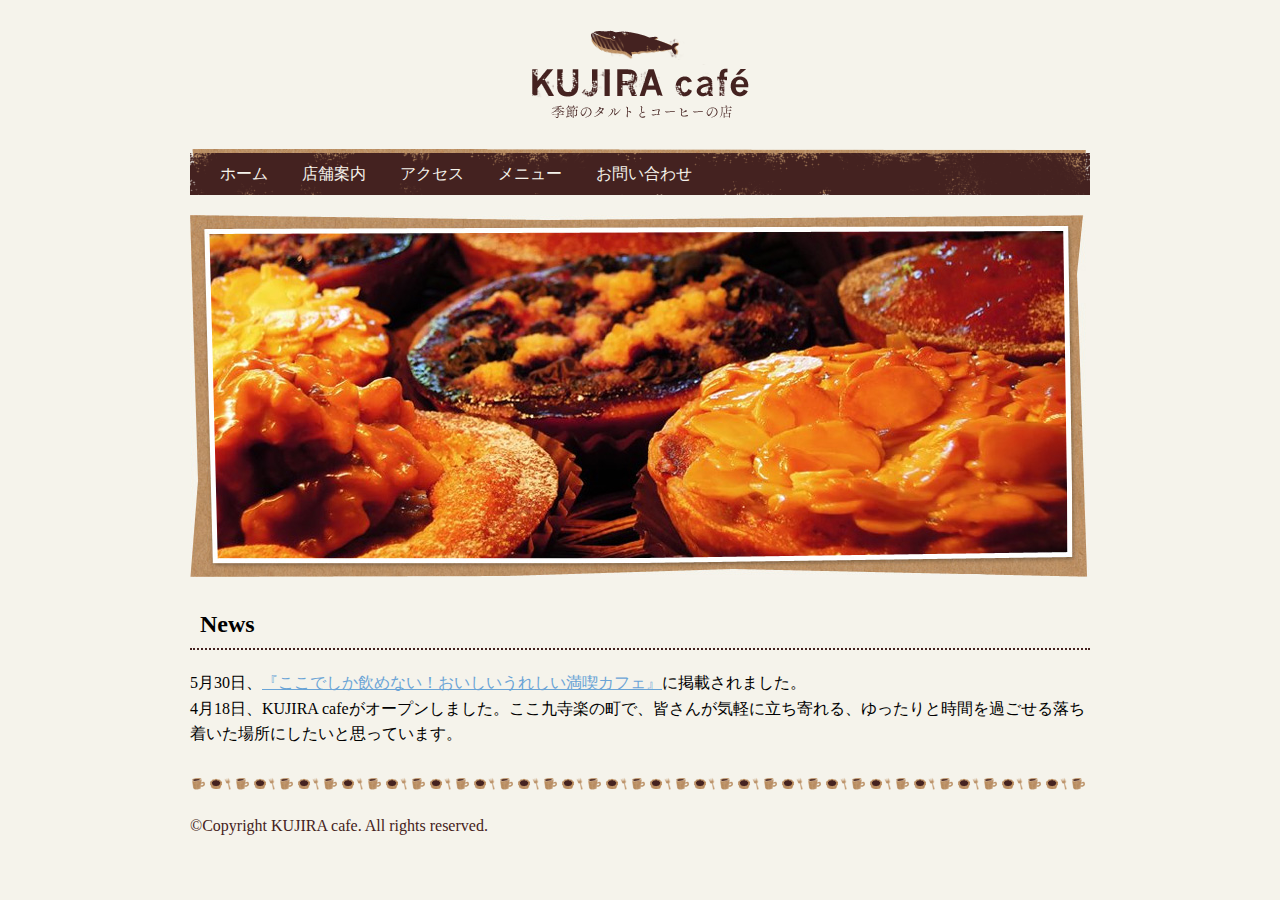
<file: index.html>
<!doctype html>
<html>
<head>
<meta charset="UTF-8">
<title>KUJIRA cafeへようこそ</title>
<link rel="stylesheet" type="text/css" href="CSS/style.css">
</head>
<body>
	<div class="wrapper">
			<!--ヘッダー-->
	<h1 id="logo"><a href="index.html"><img src="images/logo.png" width="217" height="89" alt="KUJIRA cafe"></a></h1>
	<ul id="nav">
		<li><a href="index.html">ホーム</a></li>
		<li><a href="about.html">店舗案内</a></li>
		<li><a href="access.html">アクセス</a></li>
		<li><a href="menu.html">メニュー</a></li>
		<li><a href="contact.html">お問い合わせ</a></li>
	</ul>
			<!--ヘッダーここまで-->
			<!--メイン-->
	<div class="keyvisual">
		<img src="images/keyvisual.jpg" width="900" height="362" alt="">
	</div>
	<h2 id="news">News</h2>
	<p class="news_item">5月30日、<a href="http://www.sbcr.jp" target="_blank">『ここでしか飲めない！おいしいうれしい満喫カフェ』</a>に掲載されました。</p>
	<p class="news_item">4月18日、KUJIRA cafeがオープンしました。ここ九寺楽の町で、皆さんが気軽に立ち寄れる、ゆったりと時間を過ごせる落ち着いた場所にしたいと思っています。</p>
			<!--メインここまで-->
			<!--フッター-->
	<div id="footer">
		<p>&copy;Copyright KUJIRA cafe. All rights reserved.</p>
	</div>
			<!--フッターここまで-->
</div>
</body>
</html>
</file>
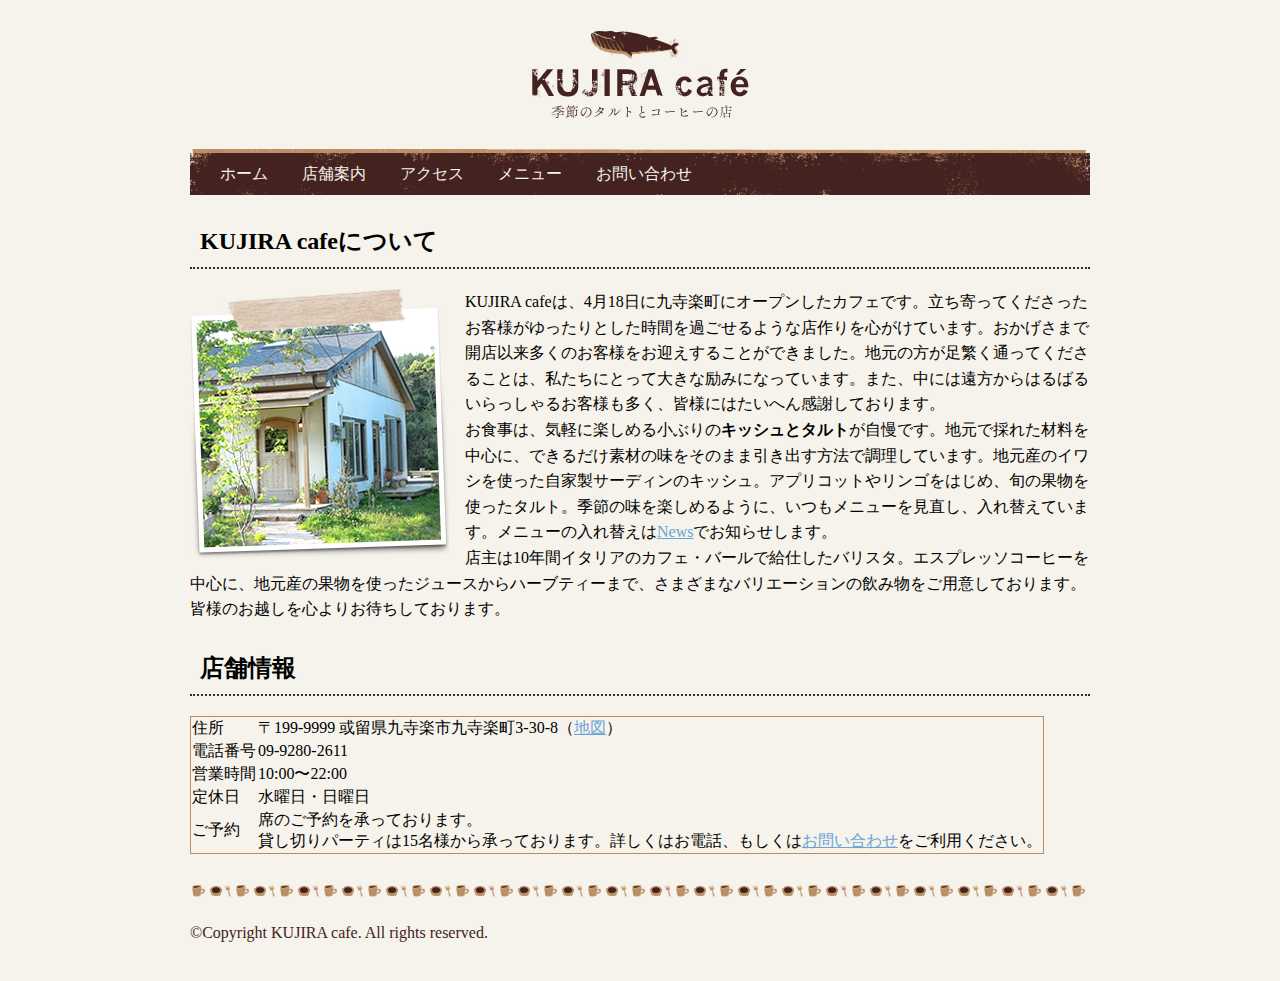
<file: about.html>
<!doctype html>
<html>
<head>
<meta charset="UTF-8">
<title>KUJIRA cafeについて | KUJIRA cafe</title>
<link rel="stylesheet" type="text/css" href="CSS/style.css">
</head>
<body>
	<div class="wrapper">
			<!--ヘッダー-->
	<h1 id="logo"><a href="index.html"><img src="images/logo.png" width="217" height="89" alt="KUJIRA cafe"></a></h1>
	<ul id="nav">
		<li><a href="index.html">ホーム</a></li>
		<li><a href="about.html">店舗案内</a></li>
		<li><a href="access.html">アクセス</a></li>
		<li><a href="menu.html">メニュー</a></li>
		<li><a href="contact.html">お問い合わせ</a></li>
	</ul>
			<!--ヘッダーここまで-->
			<!--メイン-->
		<h2>KUJIRA cafeについて</h2>
		<p class="float"><img src="images/about-photo.jpg" width="259" height="269" alt="店舗情報">KUJIRA cafeは、4月18日に九寺楽町にオープンしたカフェです。立ち寄ってくださったお客様がゆったりとした時間を過ごせるような店作りを心がけています。おかげさまで開店以来多くのお客様をお迎えすることができました。地元の方が足繁く通ってくださることは、私たちにとって大きな励みになっています。また、中には遠方からはるばるいらっしゃるお客様も多く、皆様にはたいへん感謝しております。<br>
お食事は、気軽に楽しめる小ぶりの<strong>キッシュとタルト</strong>が自慢です。地元で採れた材料を中心に、できるだけ素材の味をそのまま引き出す方法で調理しています。地元産のイワシを使った自家製サーディンのキッシュ。アプリコットやリンゴをはじめ、旬の果物を使ったタルト。季節の味を楽しめるように、いつもメニューを見直し、入れ替えています。メニューの入れ替えは<a href="index.html#news">News</a>でお知らせします。<br>
店主は10年間イタリアのカフェ・バールで給仕したバリスタ。エスプレッソコーヒーを中心に、地元産の果物を使ったジュースからハーブティーまで、さまざまなバリエーションの飲み物をご用意しております。<br>
皆様のお越しを心よりお待ちしております。</p>
		<h2 class="clear">店舗情報</h2>
		<table class="info">
			<tr>
				<td>住所</td>
				<td>〒199-9999 或留県九寺楽市九寺楽町3-30-8（<a href="access.html">地図</a>）</td>
			</tr>
			<tr>
				<td>電話番号</td>
				<td>09-9280-2611</td>
			</tr>
			<tr>
				<td>営業時間</td>
				<td>10:00〜22:00</td>
			</tr>
			<tr>
				<td>定休日</td>
				<td>水曜日・日曜日</td>
			</tr>
			<tr>
				<td>ご予約</td>
				<td>席のご予約を承っております。<br>
			貸し切りパーティは15名様から承っております。詳しくはお電話、もしくは<a href="contact.html">お問い合わせ</a>をご利用ください。</td>
			</tr>
		</table>
			<!--メインここまで-->
			<!--フッター-->
	<div id="footer">
		<p>&copy;Copyright KUJIRA cafe. All rights reserved.</p>
	</div>
			<!--フッターここまで-->
</div>
</body>
</html>
</file>
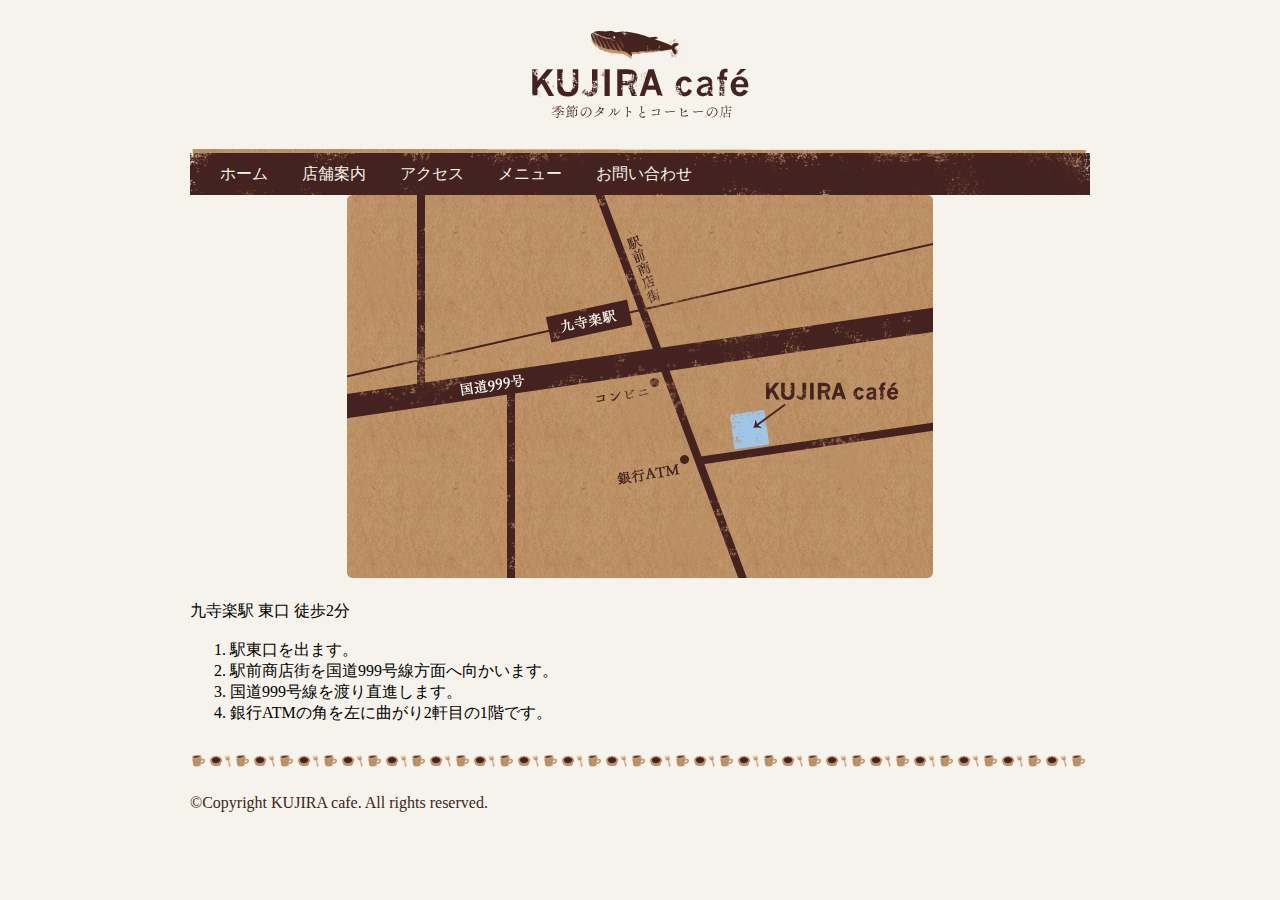
<file: access.html>
<!doctype html>
<html>
<head>
<meta charset="UTF-8">
<title>アクセス | KUJIRA cafe</title>
<link rel="stylesheet" type="text/css" href=" CSS/style.css">
</head>
<body>
	<div class="wrapper">
			<!--ヘッダー-->
	<h1 id="logo"><a href="index.html"><img src="images/logo.png" width="217" height="89" alt="KUJIRA cafe"></a></h1>
	<ul id="nav">
		<li><a href="index.html">ホーム</a></li>
		<li><a href="about.html">店舗案内</a></li>
		<li><a href="access.html">アクセス</a></li>
		<li><a href="menu.html">メニュー</a></li>
		<li><a href="contact.html">お問い合わせ</a></li>
	</ul>
			<!--ヘッダーここまで-->
			<!--メイン-->
			<div class="map"><img src="images/map.png" width="586" height="383" alt="地図"></div>
			<p>九寺楽駅 東口 徒歩2分</p>
				<ol>
				<li>駅東口を出ます。</li>
				<li>駅前商店街を国道999号線方面へ向かいます。</li>
				<li>国道999号線を渡り直進します。</li>
				<li>銀行ATMの角を左に曲がり2軒目の1階です。</li>
				</ol>
				
				
				
			<!--メインここまで-->
			<!--フッター-->
	<div id="footer">
		<p>&copy;Copyright KUJIRA cafe. All rights reserved.</p>
	</div>
			<!--フッターここまで-->
</div>
</body>
</html>
</file>
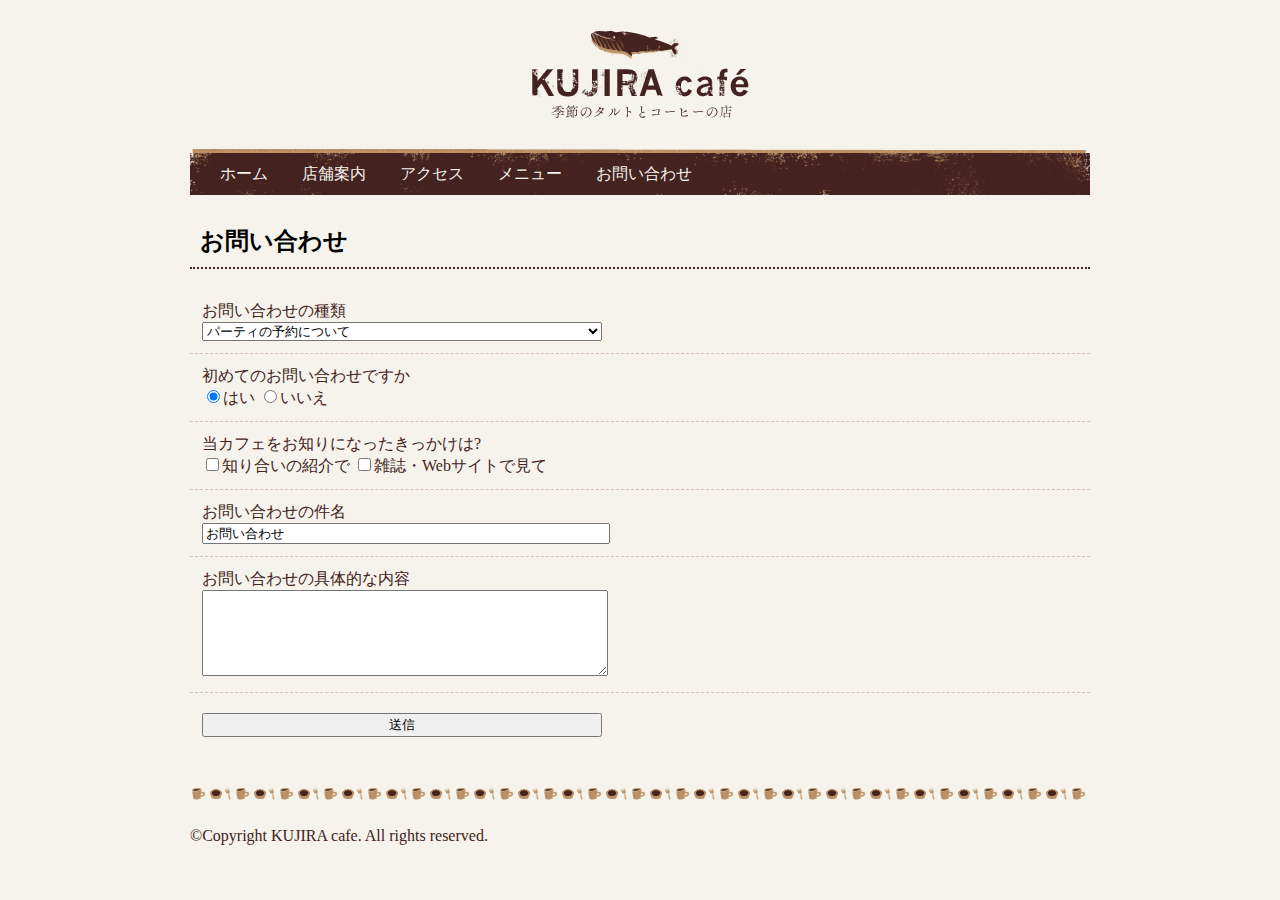
<file: contact.html>
<!doctype html>
<html>
<head>
<meta charset="UTF-8">
<title>お問い合わせ | KUJIRA cafe</title>
<link rel="stylesheet" type="text/css" href="CSS/style.css">
</head>
<body>
	<div class="wrapper">
			<!--ヘッダー-->
	<h1 id="logo"><a href="index.html"><img src="images/logo.png" width="217" height="89" alt="KUJIRA cafe"></a></h1>
	<ul id="nav">
		<li><a href="index.html">ホーム</a></li>
		<li><a href="about.html">店舗案内</a></li>
		<li><a href="access.html">アクセス</a></li>
		<li><a href="menu.html">メニュー</a></li>
		<li><a href="contact.html">お問い合わせ</a></li>
	</ul>
			<!--ヘッダーここまで-->
			<!--メイン-->
			<h2>お問い合わせ</h2>
			<form method="GET" action="result.html">
				<div>
					<label for="kind">お問い合わせの種類</label><br>
					<select id="kind" name="kind">
						<option value="reservation">パーティの予約について</option>
						<option value="contact">一般的な問い合わせ</option>
					</select>
				</div>
				<div>
					<label>初めてのお問い合わせですか</label><br>
					<label><input type="radio" name="first" value="yes" checked>はい</label>
					<label><input type="radio" name="first" value="no">いいえ</label>
				</div>
				<div>
					<label>当カフェをお知りになったきっかけは?</label><br>
					<label><input type="checkbox" name="how" value="friends">知り合いの紹介で</label>
					<label><input type="checkbox" name="how" value="magazine">雑誌・Webサイトで見て</label>
				</div>
				<div>
					<label>お問い合わせの件名<br>
					<input type="text" name="subject" value="お問い合わせ">
					</label>
				</div>
				<div>
					<label>お問い合わせの具体的な内容<br>
					<textarea name="message"></textarea></label>
				</div>
				<input type="submit" id="title" name="submit" value="送信">
			</form>
			<!--メインここまで-->
			<!--フッター-->
	<div id="footer">
		<p>&copy;Copyright KUJIRA cafe. All rights reserved.</p>
	</div>
			<!--フッターここまで-->
</div>
</body>
</html>
</file>
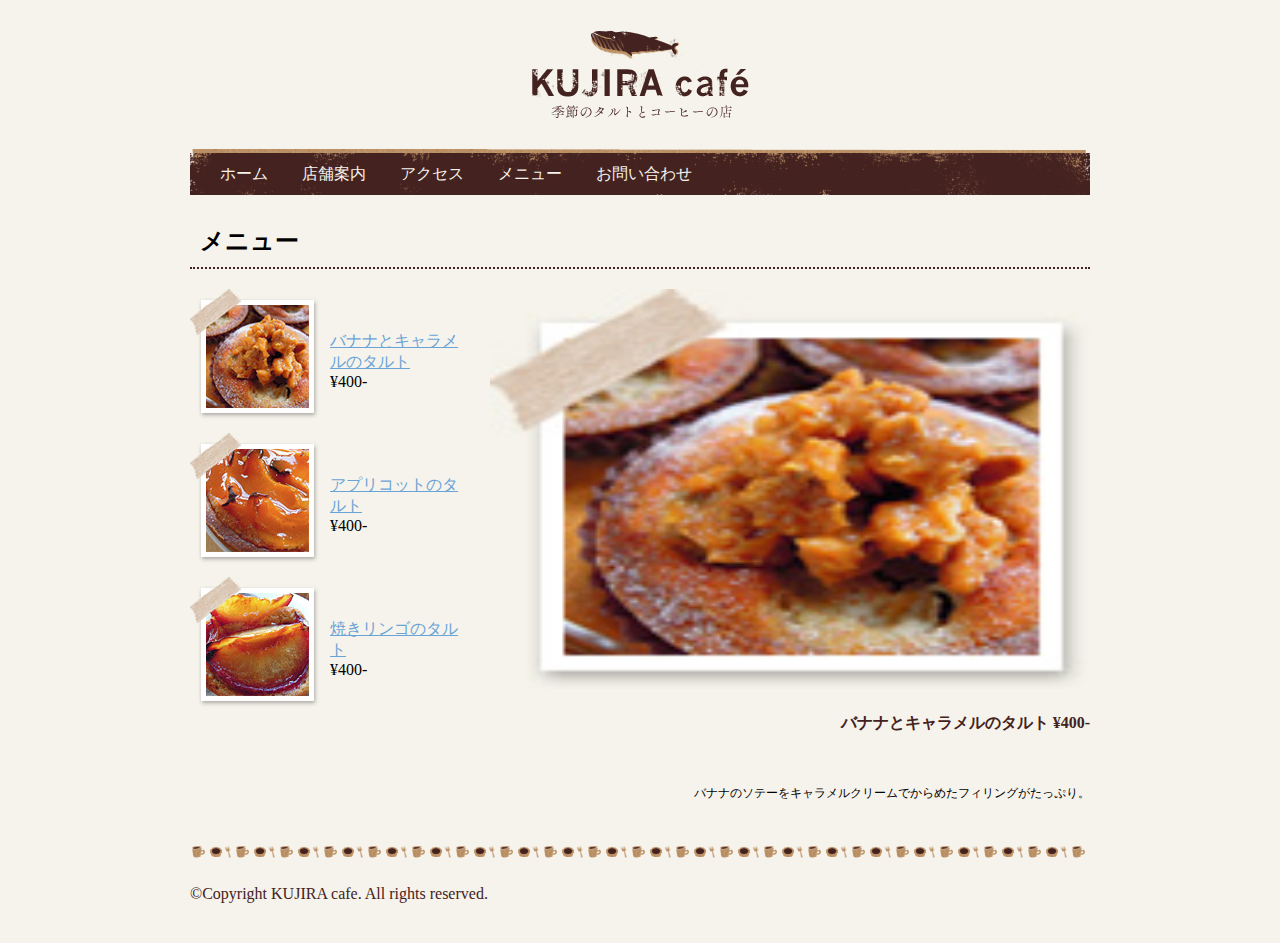
<file: menu.html>
<!doctype html>
<html>
<head>
<meta charset="UTF-8">
<title>バナナとキャラメルのタルト | KUJIRA cafe</title>
<link rel="stylesheet" type="text/css" href="CSS/style.css">
</head>
<body>
	<div class="wrapper">
			<!--ヘッダー-->
	<h1 id="logo"><a href="index.html"><img src="images/logo.png" width="217" height="89" alt="KUJIRA cafe"></a></h1>
	<ul id="nav">
		<li><a href="index.html">ホーム</a></li>
		<li><a href="about.html">店舗案内</a></li>
		<li><a href="access.html">アクセス</a></li>
		<li><a href="menu.html">メニュー</a></li>
		<li><a href="contact.html">お問い合わせ</a></li>
	</ul>
			<!--ヘッダーここまで-->
			<!--メイン-->
			<h2>メニュー</h2>
			<div class="menu_block">
				<div class="menu_left">
					<table class="menu_all">
						<tr>
							<td class="photo">
								<a href="menu.html"><img src="images/menu-thumbnail1.jpg" width="130" height="130" alt=""></a>
							</td>
							<td>
								<a href="menu.html">バナナとキャラメルのタルト<br></a>&yen;400-
							</td>
						</tr>
						<tr>
							<td class="photo">
								<a href="menu2.html"><img src="images/menu-thumbnail2.jpg" width="130" height="130" alt=""></a>
							</td>
							<td>
								<a href="menu2.html">アプリコットのタルト<br></a>&yen;400-
							</td>
						</tr>
						<tr>
							<td class="photo">
								<a href="menu3.html"><img src="images/menu-thumbnail3.jpg" width="130" height="130" alt=""></a>
							</td>
							<td>
								<a href="menu3.html">焼きリンゴのタルト<br></a>&yen;400-
							</td>
						</tr>
					</table>
				</div>
				<div class="menu_right">
					<img src="images/menu-thumbnail1.jpg" width="600" height="400" alt="">
					<h3>バナナとキャラメルのタルト &yen;400-</h3><br>
					<p>バナナのソテーをキャラメルクリームでからめたフィリングがたっぷり。</p>
				</div>
			</div>
			<!--メインここまで-->
			<!--フッター-->
	<div id="footer">
		<p>&copy;Copyright KUJIRA cafe. All rights reserved.</p>
	</div>
			<!--フッターここまで-->
</div>
</body>
</html>
</file>
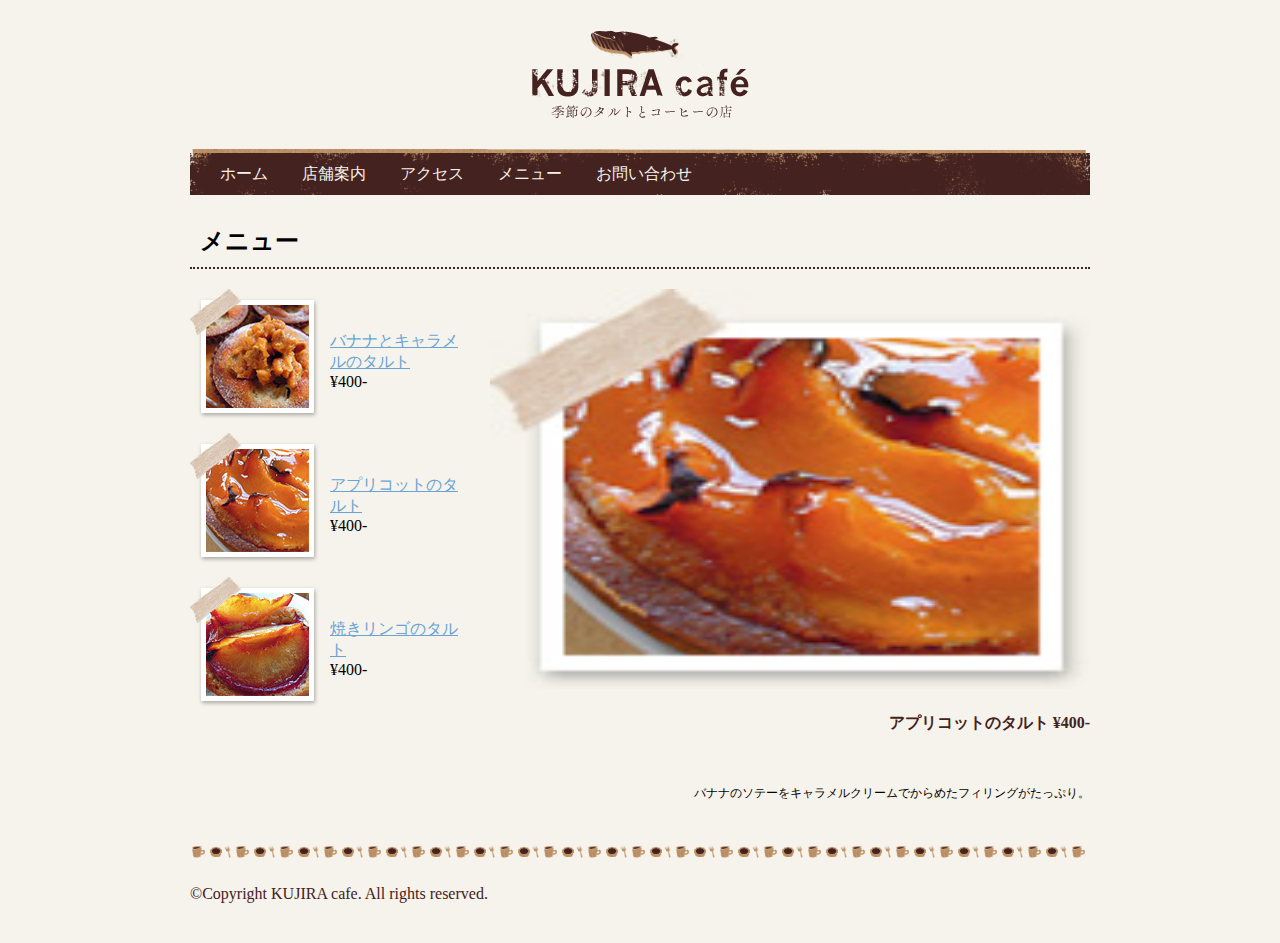
<file: menu2.html>
<!doctype html>
<html>
<head>
<meta charset="UTF-8">
<title>バナナとキャラメルのタルト | KUJIRA cafe</title>
<link rel="stylesheet" type="text/css" href="CSS/style.css">
</head>
<body>
	<div class="wrapper">
			<!--ヘッダー-->
	<h1 id="logo"><a href="index.html"><img src="images/logo.png" width="217" height="89" alt="KUJIRA cafe"></a></h1>
	<ul id="nav">
		<li><a href="index.html">ホーム</a></li>
		<li><a href="about.html">店舗案内</a></li>
		<li><a href="access.html">アクセス</a></li>
		<li><a href="menu.html">メニュー</a></li>
		<li><a href="contact.html">お問い合わせ</a></li>
	</ul>
			<!--ヘッダーここまで-->
			<!--メイン-->
			<h2>メニュー</h2>
			<div class="menu_block">
				<div class="menu_left">
					<table class="menu_all">
						<tr>
							<td class="photo">
								<a href="menu.html"><img src="images/menu-thumbnail1.jpg" width="130" height="130" alt=""></a>
							</td>
							<td>
								<a href="menu.html">バナナとキャラメルのタルト<br></a>&yen;400-
							</td>
						</tr>
						<tr>
							<td class="photo">
								<a href="menu2.html"><img src="images/menu-thumbnail2.jpg" width="130" height="130" alt=""></a>
							</td>
							<td>
								<a href="menu2.html">アプリコットのタルト<br></a>&yen;400-
							</td>
						</tr>
						<tr>
							<td class="photo">
								<a href="menu3.html"><img src="images/menu-thumbnail3.jpg" width="130" height="130" alt=""></a>
							</td>
							<td>
								<a href="menu3.html">焼きリンゴのタルト<br></a>&yen;400-
							</td>
						</tr>
					</table>
				</div>
				<div class="menu_right">
					<img src="images/menu-thumbnail2.jpg" width="600" height="400" alt="">
					<h3>アプリコットのタルト &yen;400-</h3><br>
					<p>バナナのソテーをキャラメルクリームでからめたフィリングがたっぷり。</p>
				</div>
			</div>
			<!--メインここまで-->
			<!--フッター-->
	<div id="footer">
		<p>&copy;Copyright KUJIRA cafe. All rights reserved.</p>
	</div>
			<!--フッターここまで-->
</div>
</body>
</html>
</file>
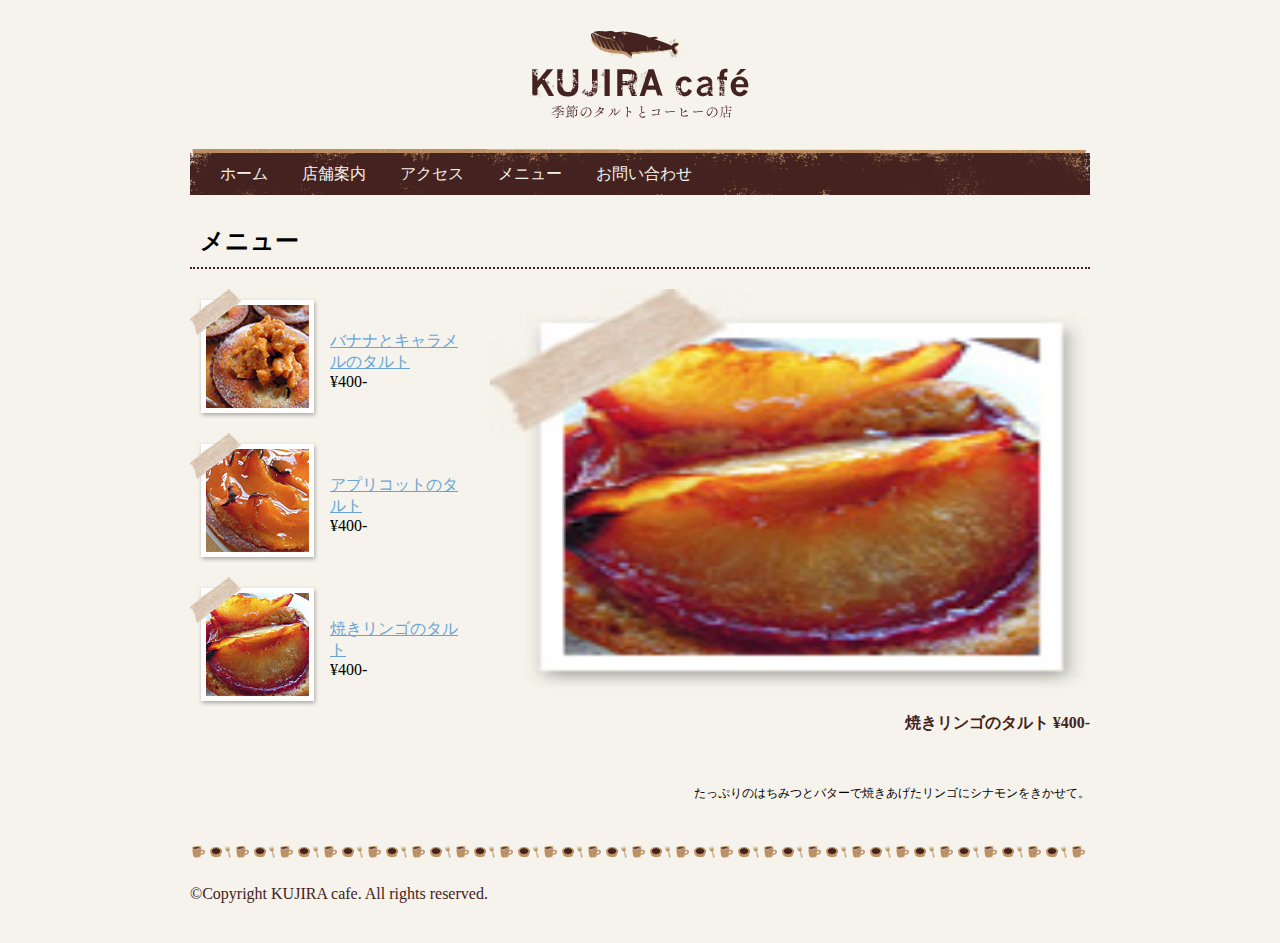
<file: menu3.html>
<!doctype html>
<html>
<head>
<meta charset="UTF-8">
<title>バナナとキャラメルのタルト | KUJIRA cafe</title>
<link rel="stylesheet" type="text/css" href="CSS/style.css">
</head>
<body>
	<div class="wrapper">
			<!--ヘッダー-->
	<h1 id="logo"><a href="index.html"><img src="images/logo.png" width="217" height="89" alt="KUJIRA cafe"></a></h1>
	<ul id="nav">
		<li><a href="index.html">ホーム</a></li>
		<li><a href="about.html">店舗案内</a></li>
		<li><a href="access.html">アクセス</a></li>
		<li><a href="menu.html">メニュー</a></li>
		<li><a href="contact.html">お問い合わせ</a></li>
	</ul>
			<!--ヘッダーここまで-->
			<!--メイン-->
			<h2>メニュー</h2>
			<div class="menu_block">
				<div class="menu_left">
					<table class="menu_all">
						<tr>
							<td class="photo">
								<a href="menu.html"><img src="images/menu-thumbnail1.jpg" width="130" height="130" alt=""></a>
							</td>
							<td>
								<a href="menu.html">バナナとキャラメルのタルト<br></a>&yen;400-
							</td>
						</tr>
						<tr>
							<td class="photo">
								<a href="menu2.html"><img src="images/menu-thumbnail2.jpg" width="130" height="130" alt=""></a>
							</td>
							<td>
								<a href="menu2.html">アプリコットのタルト<br></a>&yen;400-
							</td>
						</tr>
						<tr>
							<td class="photo">
								<a href="menu3.html"><img src="images/menu-thumbnail3.jpg" width="130" height="130" alt=""></a>
							</td>
							<td>
								<a href="menu3.html">焼きリンゴのタルト<br></a>&yen;400-
							</td>
						</tr>
					</table>
				</div>
				<div class="menu_right">
					<img src="images/menu-thumbnail3.jpg" width="600" height="400" alt="">
					<h3>焼きリンゴのタルト &yen;400-</h3><br>
					<p>たっぷりのはちみつとバターで焼きあげたリンゴにシナモンをきかせて。</p>
				</div>
			</div>
			<!--メインここまで-->
			<!--フッター-->
	<div id="footer">
		<p>&copy;Copyright KUJIRA cafe. All rights reserved.</p>
	</div>
			<!--フッターここまで-->
</div>
</body>
</html>
</file>
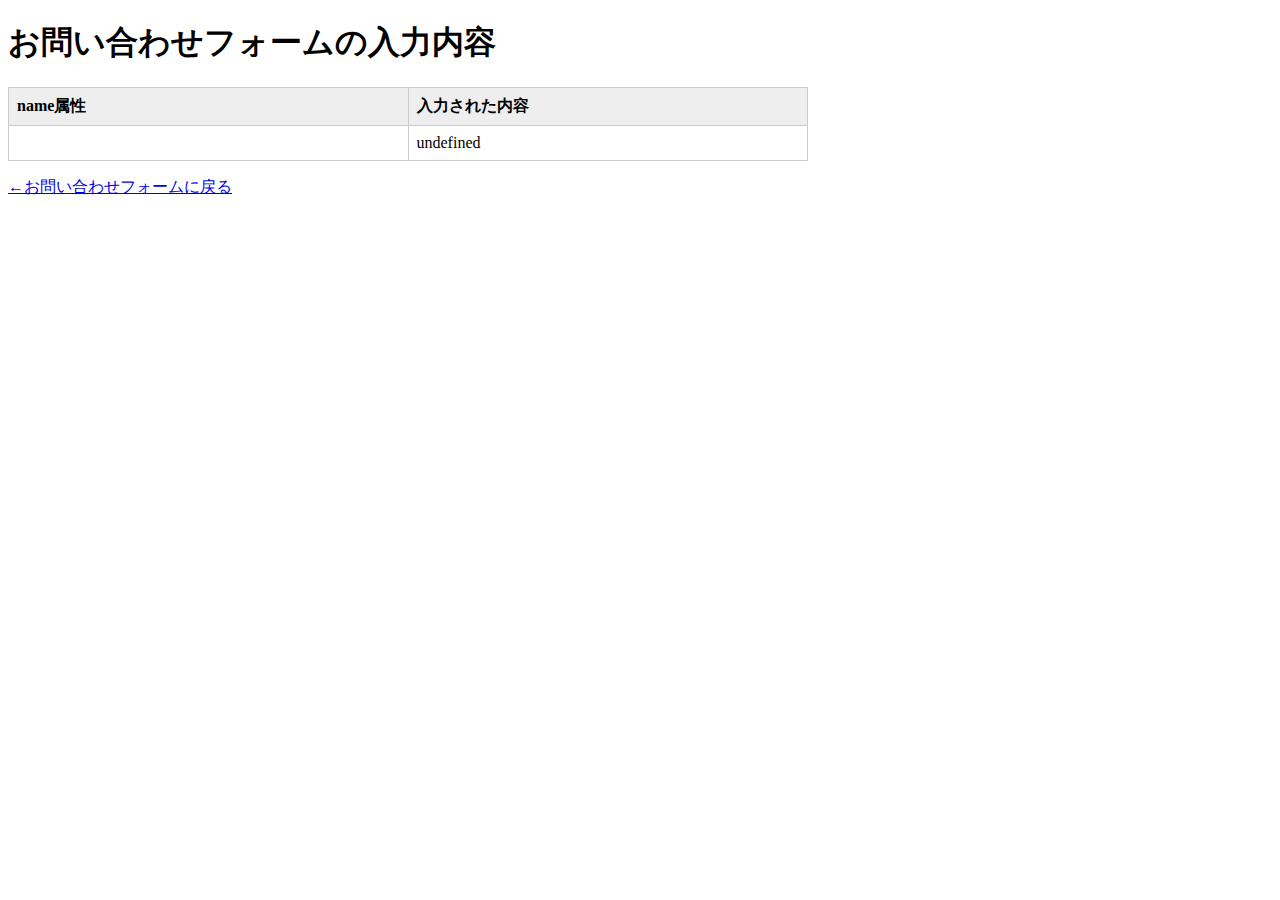
<file: result.html>
<!doctype html>
<html>
<head>
<meta charset="UTF-8">
<title>お問い合わせの入力内容</title>
<style>
#result {
	width: 800px;
	border: 1px solid #cccccc;
	border-collapse: collapse;
}
#result th,
#result td {
	padding: 0.5em;
	border: 1px solid #cccccc;
	text-align: left;
	vertical-align: top;
}
#result th {
	width: 100px;
	background-color: #eeeeee;
}
#result td {
}
</style>
<script>
window.onload = function() {
	var params = decodeURI(location.search);
	params = params.substring(1);
	var paramArray = [];
	paramArray = params.split("&");
	var tableContent = "";
	for(var i in paramArray) {
		var dataStr = paramArray[i];
		var keyValue = [];
		keyValue = dataStr.split("=");
		var tr = document.createElement("tr");
		var tdName = document.createElement("td");
		tdName.innerHTML = keyValue[0];
		var tdValue = document.createElement("td");
		tdValue.innerHTML = keyValue[1];
		tr.appendChild(tdName);
		tr.appendChild(tdValue);
		var e = document.getElementById("test");
		e.appendChild(tr);
	}
};

</script>
</head>
<body>
<h1>お問い合わせフォームの入力内容</h1>
<table id="result">
	<tbody id="test">
	<tr><th>name属性</th><th>入力された内容</th></tr>
	</tbody>
</table>
<p><a href="contact.html">←お問い合わせフォームに戻る</a></p>
</body>
</html>
</file>
<file: CSS/style.css>
@charset "UTF-8";

/*全てのWebページに適用される*/
body{
	margin: 0;
	padding: 0;
	background-color: #f5f3eb;
}
.wrapper{
	margin: 0 auto;
	width: 900px;
}
h2{
	border-bottom: 2px dotted #442220;
	margin: 20px 0px;
	padding: 10px;
	/*
	border-bottom-width: 2px;
	border-bottom-style: dotted;
	border-bottom-color: #442220;
	margin-top: 20px;
	margin-right: 0px;
	margin-bottom: 20px;
	margin-left: 0px;
	padding-top: 10px;
	padding-right: 10px;
	padding-bottom: 10px;
	padding-left: 10px;
	*/
}
p{
 line-height: 160%;
}
a:link{
color: #6aa4d6;
}
a:visited{
color: #6aa4d6;
}
a:hover{
color: #4f7697;
}
a:active{
color: #aed3f2;
}
h1{
	margin: 30px 0px;
	padding: 0px;
	line-height: 0;
	text-align: center;
}
img{
border-style: none;
}

/*すべてのページに適用 - navまわり - */
#nav li{
	display: inline;
	list-style-type: none;
	padding-right: 30px
}
#nav {
	margin:0;
	padding: 15px 30px 10px 30px;
	background-image: url(../images/menu-bg.png);
}
#nav li a:link{
	color: #f5f3eb;
	text-decoration: none;
}
#nav li a:visited{
	color: #f5f3eb;
	text-decoration: none;
}
#nav li a:hover{
	color: #e4dbb9;
	text-decoration: none;
}
#nav li a:active{
	color: #ffffff;
	text-decoration: none;
}
/*すべてのページに適用 - footer - */
#footer{
	background-image: url(../images/footer-bg.png);
	background-repeat: repeat-x;
	margin-top: 30px;
	padding: 20px 0px;
	color: #442220;
}

/* 個別のスタイル */
/* index.html*/
.keyvisual {
	margin: 20px 0 0 0;
}
.news_item{
	margin: 0;
}

/* about.html */
.float img{
	float: left;
	padding-right: 1em;
}
.clear{
	clear: both;
}
table.info{
	border-collapse: collapse;
	border: 1px solid #b78c5f;
}
/* menu.html */
.menu_block{
	overflow: hidden;
	zoom: 1;
}
.menu_left{
	float: left;
	width: 280px;
	margin-right: 20px;
}
.menu_right{
	float:left;
	width:600px;
}
table.menu_all{
	border: none;
	border-collapse: collapse;
}
table.menu_all td{
	padding: 0;
}
table.menu_all td.photo{
	padding: 0 10px 10px 0;
}
.menu_right h3{
	margin: 20px 0;
	text-align: right;
	font-size: 16px;
	color: #442220;
}
.menu_right p {
	text-align: right;
	font-size: 12px;
}

/* access.html */
div.map{
	text-align: center;
}

/* contact.html */
form div{
	padding: 12px;
	border-bottom: 1px dashed #d6c2b5;
}
select{
	width: 30em;
}
label{
	color: #442220;
}
input[name=subject]{
	width: 30em;
}
textarea{
	width: 30em;
	height: 6em;
}
input[type=submit]{
	margin: 20px 12px;
	width: 30em;
}
</file>
